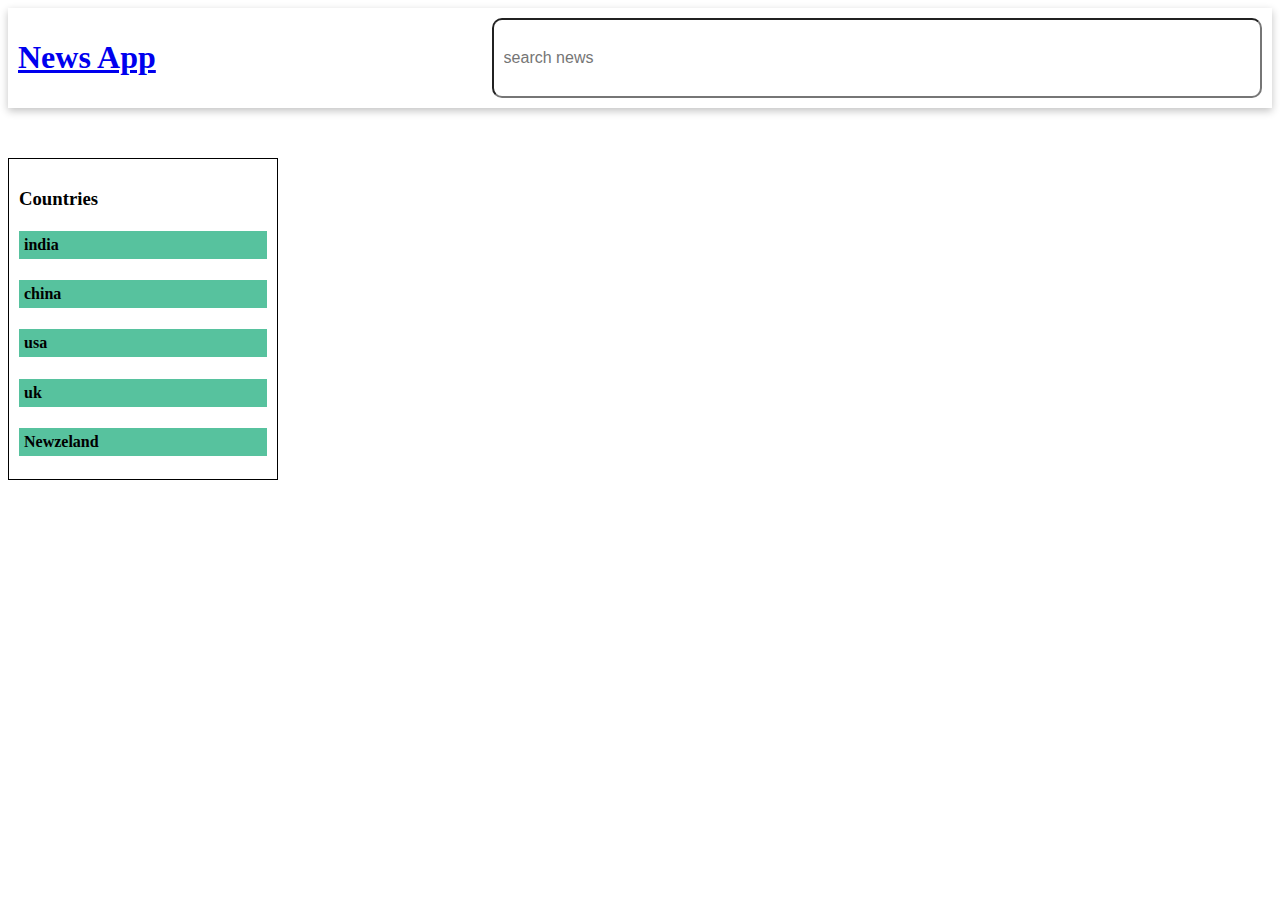
<file: index.html>
<!DOCTYPE html>
<html lang="en">
  <head>
    <meta charset="UTF-8" />
    <meta http-equiv="X-UA-Compatible" content="IE=edge" />
    <meta name="viewport" content="width=device-width, initial-scale=1.0" />
    <title>News App</title>
    <link rel="stylesheet" href="./styles/index.css">
    <link rel="stylesheet" href="./styles/navbar.css">
    <link rel="stylesheet" href="./styles/fetch.css">
  </head>
  <body>
    <!-- Give Navbar with id "navbar"  -->
    <!-- Navbar will have input with id search_input and a link to home page i.e. index.html -->
    <!-- Sidebar will have id "sidebar"  -->
    <!-- Give link to top headlines of countries in sidebar with id as their country codes 
    india :- in
    china :- ch
    usa :- us
    uk : uk
    Newzeland :- nz -->

    <!-- Append results inside div with id "results"  -->
    <!-- News divs will have class "news"  -->

      <div id="navbar">
       
      </div>
    
    <div id="body">
      <div id="sidebar">
        <h3>Countries</h3>

        <div id="in"><h4>india</h4></div>
        <div id="ch"><h4>china</h4></div>
        <div id="us"><h4>usa</h4></div>
        <div id="uk"><h4>uk</h4></div>
        <div id="nz"><h4>Newzeland</h4></div>
      </div>
      <div id="results">

      </div>
    </div>

    
   


   
  </body>
</html>

<script src="./scripts/index.js" type="module"></script>
</file>
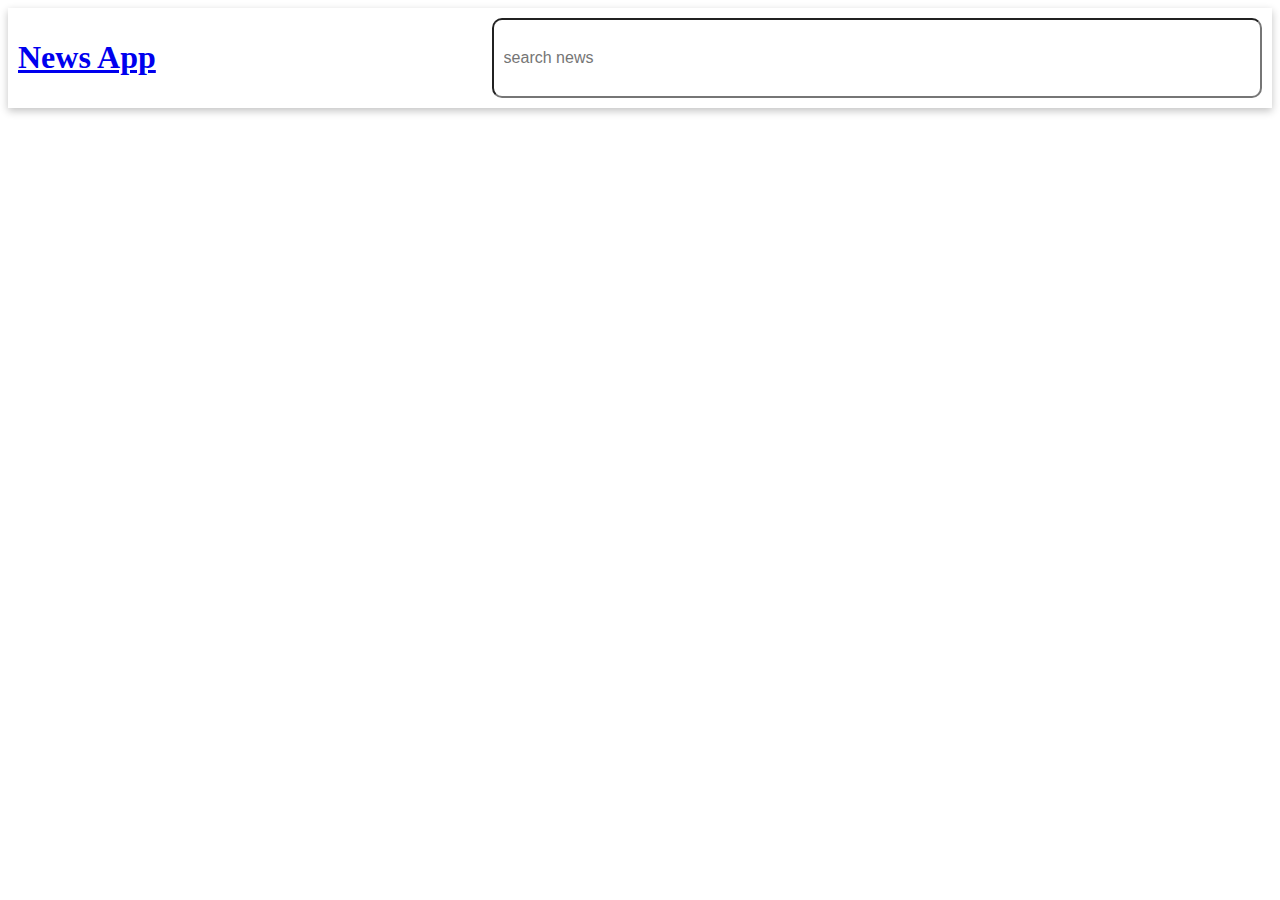
<file: news.html>
<!DOCTYPE html>
<html lang="en">
  <head>
    <meta charset="UTF-8" />
    <meta http-equiv="X-UA-Compatible" content="IE=edge" />
    <meta name="viewport" content="width=device-width, initial-scale=1.0" />
    <title>Detailed news</title>
    <link rel="stylesheet" href="./styles/navbar.css">
    <link rel="stylesheet" href="./styles/fetch.css">
  </head>
  <body>
    <!-- Same navbar with same functionality  -->
    <!-- Append detailed news in div with id "detailed_news"  -->

    <div id="navbar">
       
    </div>
    <div id="detailed_news"></div>
  </body>
</html>

<script src="./scripts/news.js" type="module"></script>
</file>
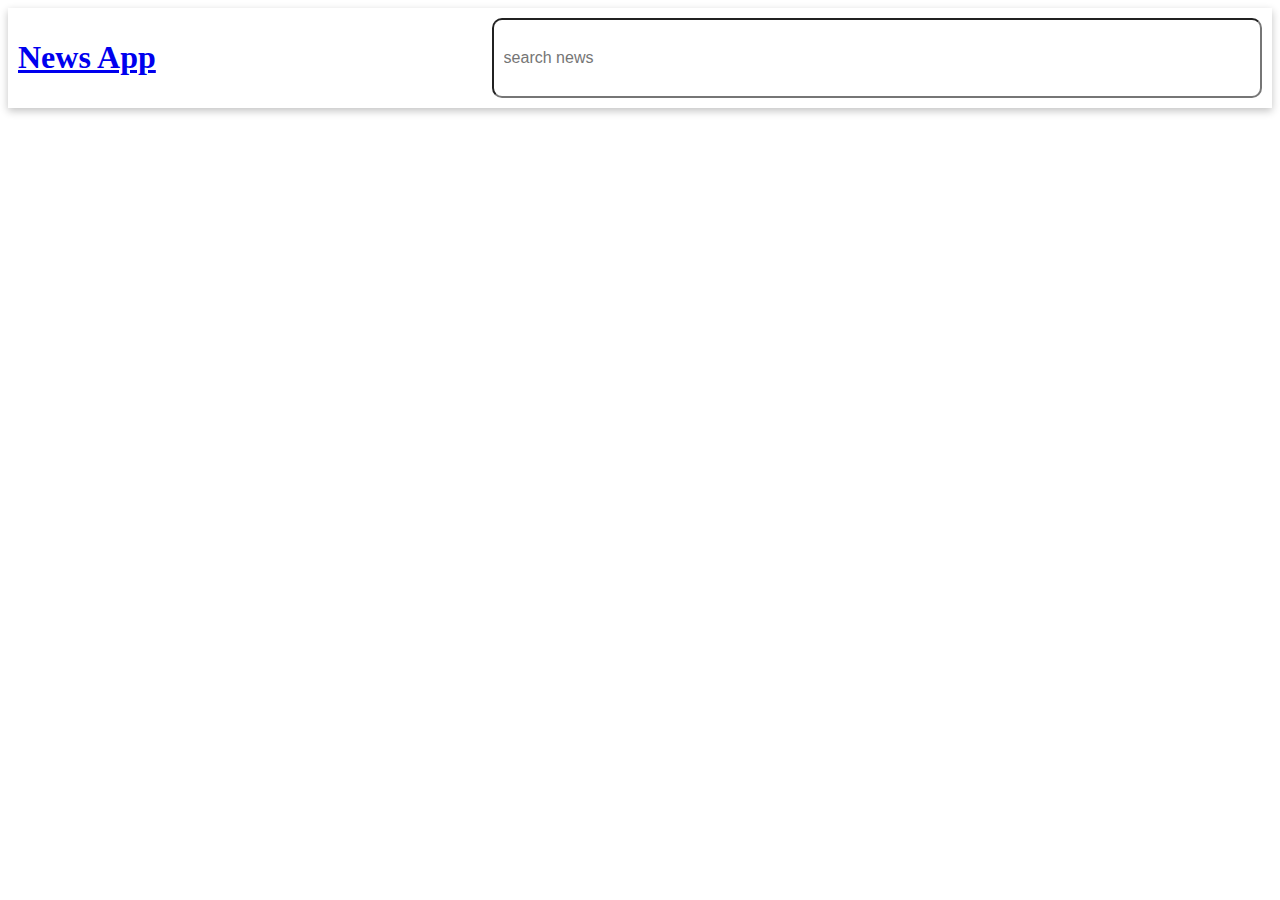
<file: search.html>
<!DOCTYPE html>
<html lang="en">
  <head>
    <meta charset="UTF-8" />
    <meta http-equiv="X-UA-Compatible" content="IE=edge" />
    <meta name="viewport" content="width=device-width, initial-scale=1.0" />
    <title>Search results</title>
    <link rel="stylesheet" href="./styles/navbar.css">
    <link rel="stylesheet" href="./styles/fetch.css">
  </head>
  <body>
    <!-- Same navbar with same functionality  -->

    <!-- Append results inside div with id "results"  -->
    <!-- News divs will have class "news"  -->


    <div id="navbar">
       
    </div>

    <div id="results"></div>

  </body>
</html>

<script src="./scripts/search.js" type="module"></script>
</file>
<file: styles/index.css>
#body{
    display:flex;
    margin-top: 50px;
}
#sidebar{
    width:20%;
    padding: 10px;
    height: 300px;
    border: 1px solid black; 
}
#results{
    width:80%;
    /* height: 500px;
    border: 1px solid blue; */
    /* padding: 10px; */
}
#sidebar h4{
    /* border: 1px red solid; */
    padding: 5px;
    background-color: rgb(87, 194, 158);
}
#sidebar h4:hover{
    cursor: pointer;
    color: blue;
}
</file>
<file: styles/navbar.css>
#navbar{
    display: flex;
    justify-content: space-between;
    box-shadow: rgba(0, 0, 0, 0.24) 0px 3px 8px;
    padding:10px;
}
#search_input{
    width:60%;
    padding:10px;
    border-radius: 10px;
    font-size: medium;
}
</file>
<file: styles/fetch.css>
.news{
    display: flex;
    height: 250px;
    border: 1px solid ;
    padding: 15px;
}

.imageClass{
    width:25%;
    height: 100%;
    cursor: pointer;
}
.titleDiv{
    padding:10px;
    cursor: pointer;
}
</file>
